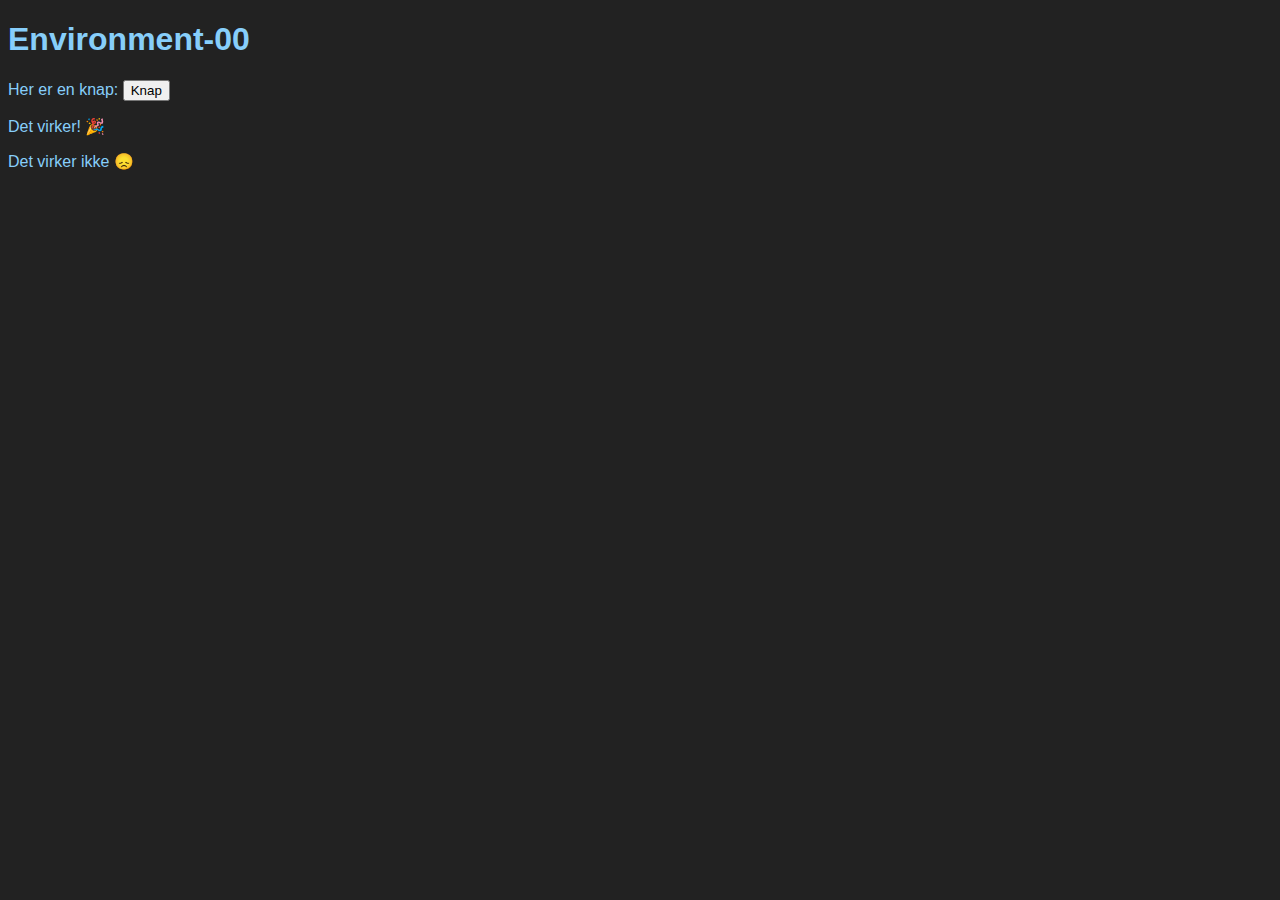
<file: environments/environment-00/index.html>
<!DOCTYPE html>
<html lang="en">
<head>
    <meta charset="UTF-8">
    <meta http-equiv="X-UA-Compatible" content="IE=edge">
    <meta name="viewport" content="width=device-width, initial-scale=1.0">
    <title>Environment-01</title>
    <link rel="stylesheet" href="style.css">
    <link rel="shortcut icon" href="#" type="image/x-icon">
</head>
<body>
    <h1>Environment-00</h1>

    <p id="btn-tekst">Her er en knap: <button id="btn-knap">Knap</button></p>
    <p id="result_success">Det virker! 🎉</p>
    <p id="result_failure">Det virker ikke 😞</p>

    
    <script src="script.js"></script>
</body>
</html>
</file>
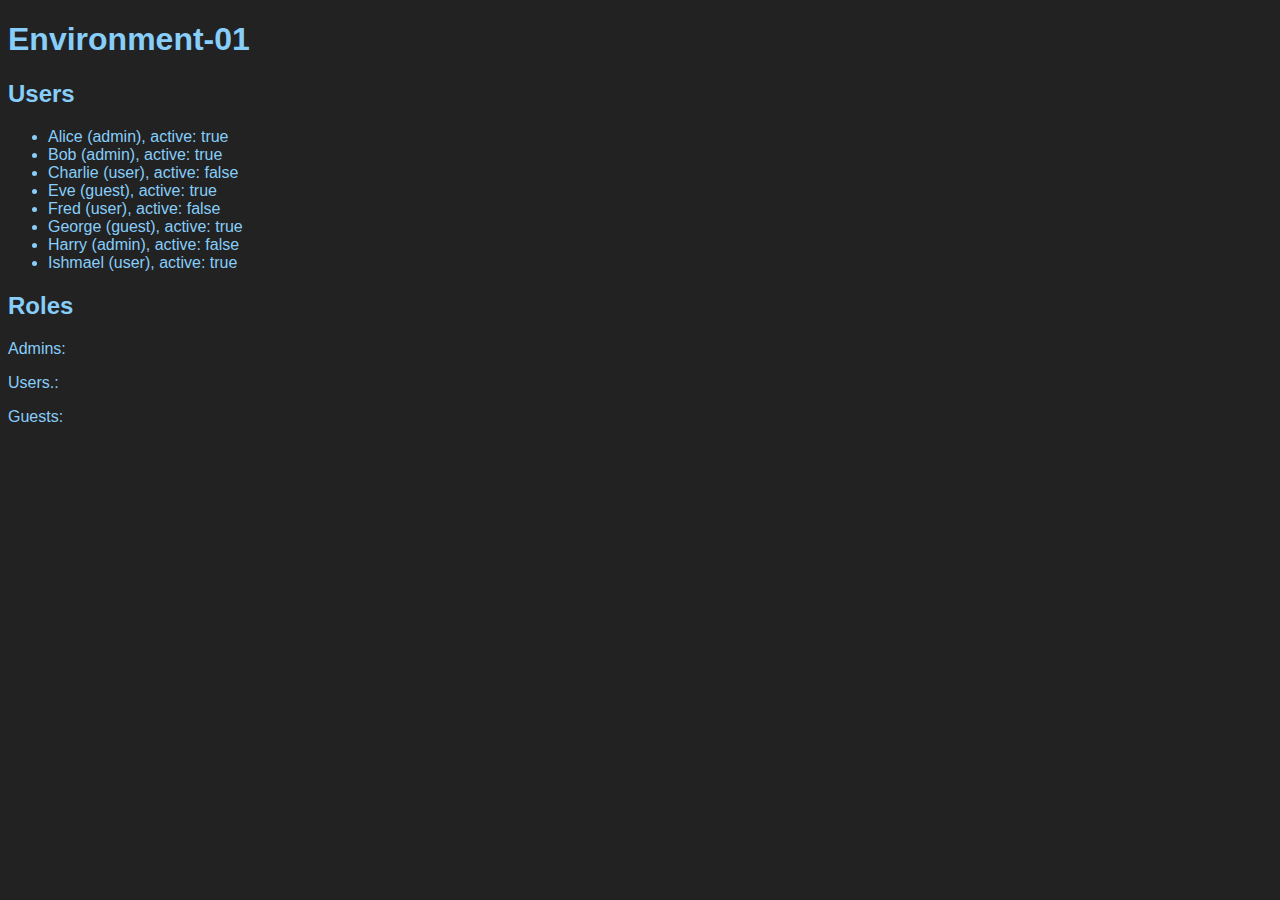
<file: environments/environment-01/index.html>
<!DOCTYPE html>
<html lang="en">
<head>
    <meta charset="UTF-8">
    <meta http-equiv="X-UA-Compatible" content="IE=edge">
    <meta name="viewport" content="width=device-width, initial-scale=1.0">
    <title>Environment-01</title>
    <link rel="stylesheet" href="style.css">
    <link rel="shortcut icon" href="#" type="image/x-icon">
</head>
<body>
    <h1>Environment-01</h1>
    
    <h2>Users</h2>
    <ul id="userlist"></ul>

    <h2>Roles</h2>
    <p>Admins: <span id="admin-count"></span></p>
    <p>Users.: <span id="user-count"></span></p>
    <p>Guests: <span id="guest-count"></span></p>

    <script src="script.js"></script>
</body>
</html>
</file>
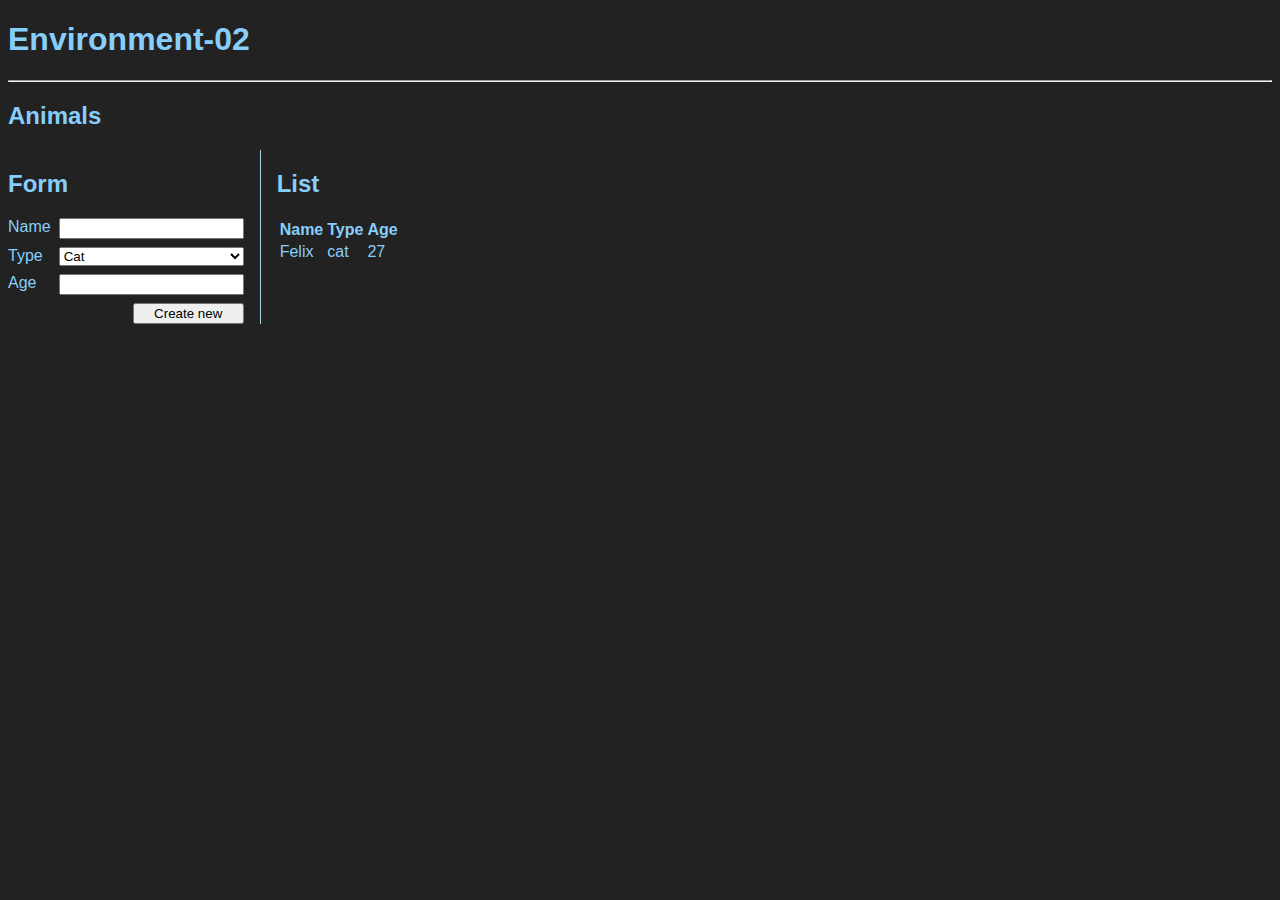
<file: environments/environment-02/index.html>
<!DOCTYPE html>
<html lang="en">
    <head>
        <meta charset="UTF-8" />
        <meta http-equiv="X-UA-Compatible" content="IE=edge" />
        <meta name="viewport" content="width=device-width, initial-scale=1.0" />
        <title>Environment-01</title>
        <link rel="stylesheet" href="style.css" />
        <link rel="shortcut icon" href="#" type="image/x-icon" />
    </head>
    <body>
        <h1>Environment-02</h1>
        <hr />
        <h2>Animals</h2>

        <main>
            <div id="form-container">
                <h2>Form</h2>
                <form id="create-form" action="">
                    <label for="animal-name">Name</label>
                    <input type="text" id="animal-name" name="animal-name" />
                    <label for="animal-type">Type</label>
                    <select name="animal-type" id="animal-type">
                        <option value="cat">Cat</option>
                        <option value="dog">Dog</option>
                        <option value="horse">Horse</option>
                        <option value="dragon">Dragon</option>
                    </select>
                    <label for="animal-name">Age</label>
                    <input type="number" id="animal-age" name="animal-age" />
                    <input type="submit" value="Create new" />
                </form>
            </div>
            <div id="list-container">
                <h2>List</h2>

                <table>
                    <thead>
                        <tr>
                            <th>Name</th>
                            <th>Type</th>
                            <th>Age</th>
                        </tr>
                    </thead>
                    <tbody>
                        <tr>
                            <td>Felix</td>
                            <td>cat</td>
                            <td>27</td>
                        </tr>
                    </tbody>
                </table>
            </div>
        </main>

        <script src="script.js"></script>
    </body>
</html>
</file>
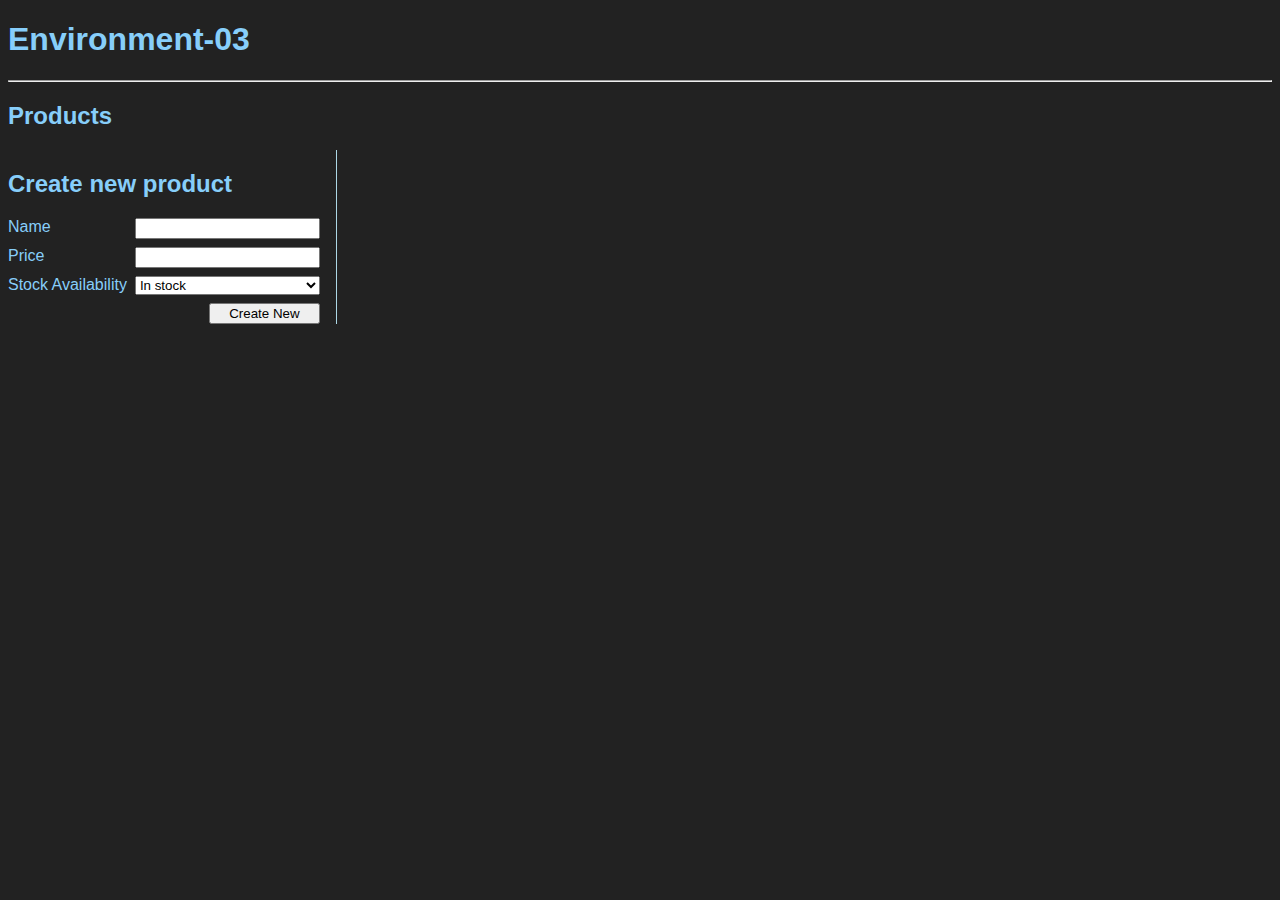
<file: environments/environment-03/index.html>
<!DOCTYPE html>
<html lang="en">

<head>
    <meta charset="UTF-8" />
    <meta http-equiv="X-UA-Compatible" content="IE=edge" />
    <meta name="viewport" content="width=device-width, initial-scale=1.0" />
    <title>Environment-03</title>
    <link rel="stylesheet" href="style.css" />
    <link rel="shortcut icon" href="#" type="image/x-icon" />
</head>

<body>
    <h1>Environment-03</h1>
    <hr />
    <h2>Products</h2>

    <main>
        <section id="form-container">
            <h2>Create new product</h2>
            <form id="create-form" action="">
                <label for="product-name">Name</label>
                <input type="text" name="name" />

                <label for="product-price">Price</label>
                <input type="number" name="price" />

                <label for="stock">Stock Availability</label>
                <select name="stock">
                    <option value="true">In stock</option>
                    <option value="false">Out of stock</option>
                </select>
                <button>Create New</button>
            </form>
        </section>
        <section id="list-container"></section>
    </main>

    <script src="script.js"></script>
</body>

</html>
</file>
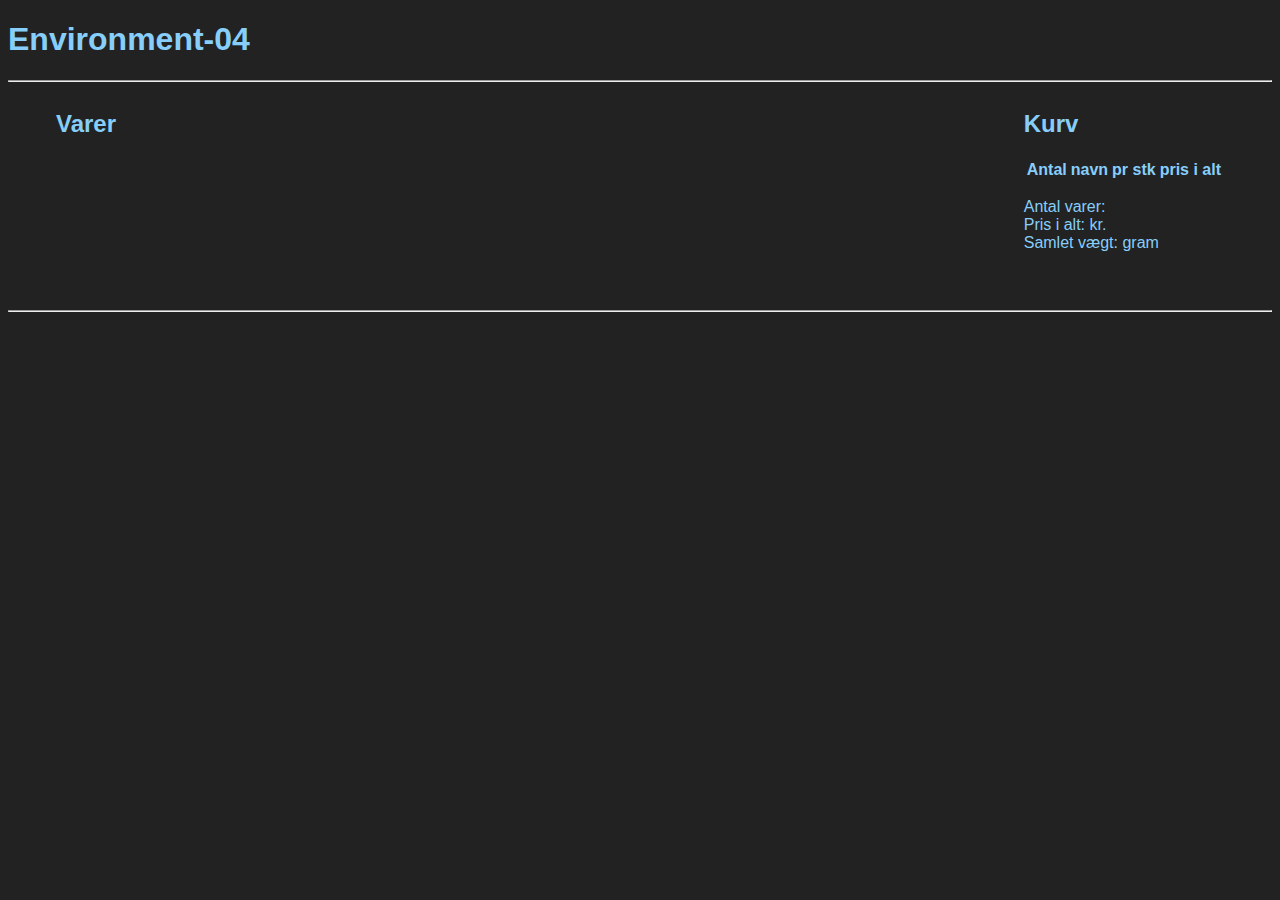
<file: environments/environment-04/index.html>
<!DOCTYPE html>
<html lang="en">
  <head>
    <meta charset="UTF-8" />
    <meta http-equiv="X-UA-Compatible" content="IE=edge" />
    <meta name="viewport" content="width=device-width, initial-scale=1.0" />
    <title>Environment-03</title>
    <link rel="stylesheet" href="style.css" />
    <link rel="shortcut icon" href="#" type="image/x-icon" />
  </head>

  <body>
    <h1>Environment-04</h1>
    <hr />
    <main>
      <section id="products">
        <h2>Varer</h2>
        <!-- <article>
               <h3>NAME</h3>
               <p>vægt: WEIGHT g</p>
               <p>pris: PRICE,-</p>
               <button>Læg i kurv</button>
            </article>
            -->
      </section>
      <section id="basket">
        <h2>Kurv</h2>
        <table>
          <thead>
            <tr>
              <th>Antal</th>
              <th>navn</th>
              <th>pr stk</th>
              <th>pris i alt</th>
            </tr>
          </thead>
          <tbody>
            <!-- <tr>
              <td><input type="number" value="1" /></td>
              <td>Sæby makrel i tomat</td>
              <td>6,-</td>
              <td>6,-</td>
            </tr> -->
          </tbody>
        </table>
        <p>
          Antal varer: <span id="total-count"></span><br />
          Pris i alt: <span id="total-price"></span> kr.<br />
          Samlet vægt: <span id="total-weight"></span> gram<br />
        </p>

        <p class="warning">Advarsel: overvægt!</p>
      </section>
    </main>

    <hr />

    <script src="script.js"></script>
  </body>
</html>
</file>
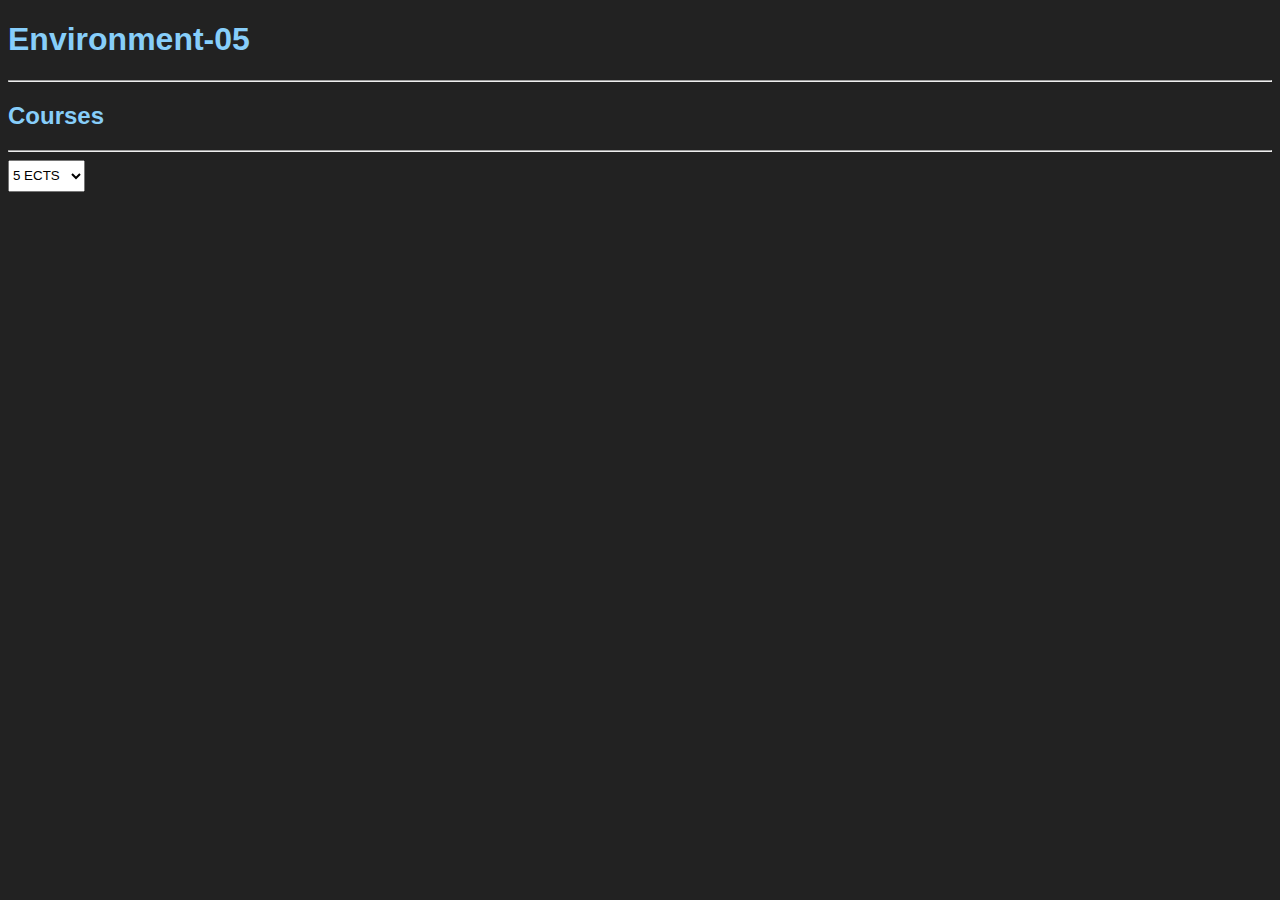
<file: environments/environment-05/index.html>
<!DOCTYPE html>
<html lang="en">

<head>
    <meta charset="UTF-8" />
    <meta http-equiv="X-UA-Compatible" content="IE=edge" />
    <meta name="viewport" content="width=device-width, initial-scale=1.0" />
    <title>Environment-05</title>
    <link rel="stylesheet" href="style.css" />
    <link rel="shortcut icon" href="#" type="image/x-icon" />
</head>

<body>
    <header>
        <h1>Environment-05</h1>
        <hr />
        <h2>Courses</h2>
        <hr />
    </header>

    <main>
        <select id="select-filter-ects">
            <option value="5">5 ECTS</option>
            <option value="10">10 ECTS</option>
            <option value="15">15 ECTS</option>
            <option value="20">20 ECTS</option>
        </select>

        <ul id="courses-list"></ul>
    </main>

    <script src="script.js"></script>
</body>

</html>
</file>
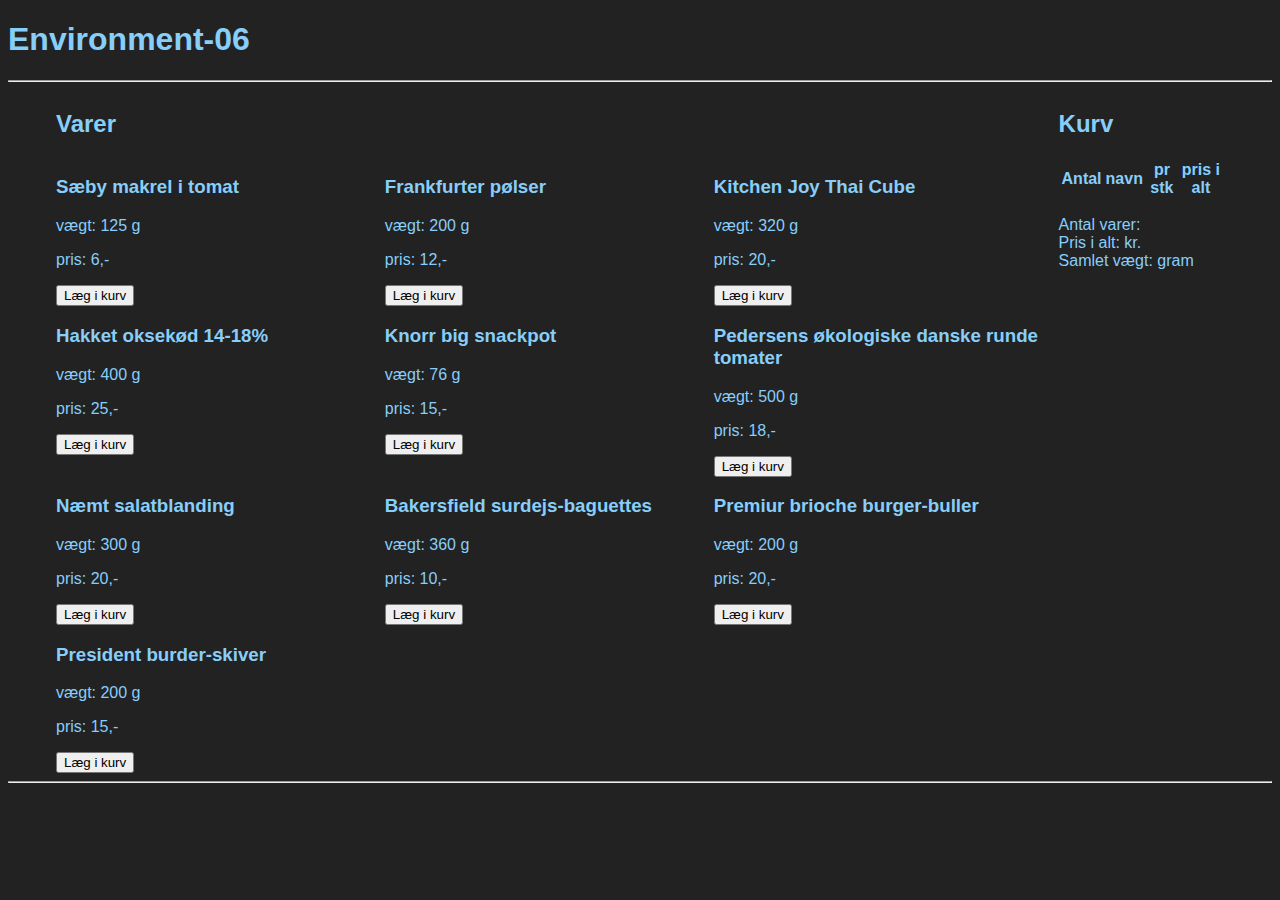
<file: environments/environment-06/index.html>
<!DOCTYPE html>
<html lang="en">
  <head>
    <meta charset="UTF-8" />
    <meta http-equiv="X-UA-Compatible" content="IE=edge" />
    <meta name="viewport" content="width=device-width, initial-scale=1.0" />
    <title>Environment-06</title>
    <link rel="stylesheet" href="style.css" />
    <link rel="shortcut icon" href="#" type="image/x-icon" />
  </head>

  <body>
    <h1>Environment-06</h1>
    <hr />
    <main>
      <section id="products">
        <h2>Varer</h2>
        <!-- <article>
               <h3>NAME</h3>
               <p>vægt: WEIGHT g</p>
               <p>pris: PRICE,-</p>
               <button>Læg i kurv</button>
            </article>
            -->
      </section>
      <section id="basket">
        <h2>Kurv</h2>
        <table>
          <thead>
            <tr>
              <th>Antal</th>
              <th>navn</th>
              <th>pr stk</th>
              <th>pris i alt</th>
            </tr>
          </thead>
          <tbody>
            <!-- <tr>
              <td><input type="number" value="1" /></td>
              <td>Sæby makrel i tomat</td>
              <td>6,-</td>
              <td>6,-</td>
            </tr> -->
          </tbody>
        </table>
        <p>
          Antal varer: <span id="total-count"></span><br />
          Pris i alt: <span id="total-price"></span> kr.<br />
          Samlet vægt: <span id="total-weight"></span> gram<br />
        </p>

        <p class="warning">Advarsel: overvægt!</p>
      </section>
    </main>

    <hr />

    <script src="script.js"></script>
  </body>
</html>
</file>
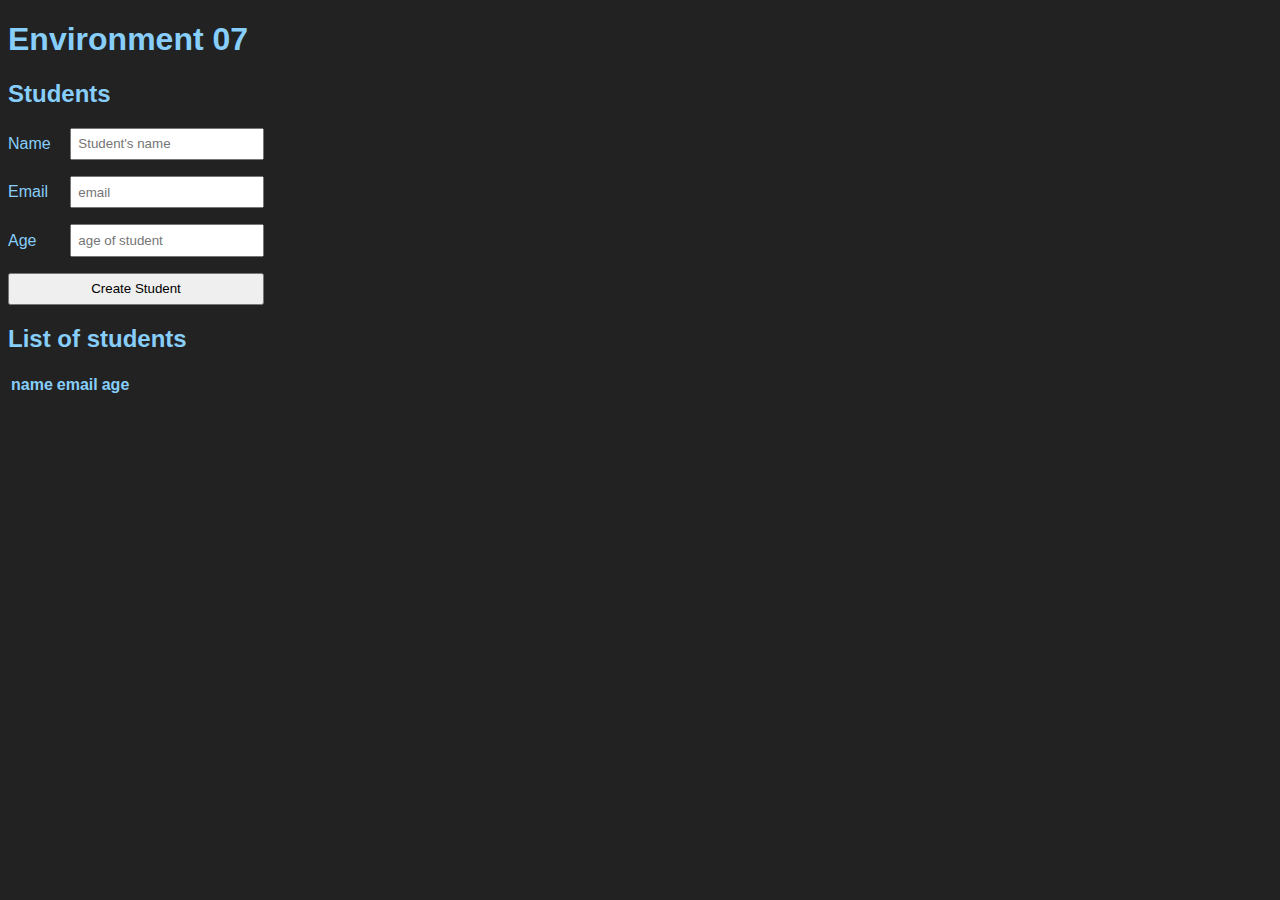
<file: environments/environment-07/index.html>
<!DOCTYPE html>
<html lang="en">
  <head>
    <meta charset="UTF-8" />
    <meta http-equiv="X-UA-Compatible" content="IE=edge" />
    <meta name="viewport" content="width=device-width, initial-scale=1.0" />
    <title>Environment 07</title>
    <link rel="stylesheet" href="style.css" />
  </head>

  <body>
    <header>
      <h1>Environment 07</h1>
    </header>
    <main>
      <h2>Students</h2>
      <form id="create-student-form">
        <label for="name">Name</label>
        <input type="text" id="name" name="name" placeholder="Student's name" />

        <label for="email">Email</label>
        <input type="email" id="email" name="email" placeholder="email" />

        <label for="age">Age</label>
        <input type="number" id="age" name="age" placeholder="age of student" />

        <button>Create Student</button>
      </form>

      <h2>List of students</h2>
      <table>
        <thead>
          <tr>
            <th>name</th>
            <th>email</th>
            <th>age</th>
          </tr>
        </thead>
        <tbody id="students-table-body">
          <!-- 
          <tr>
            <td>student.name</td>
            <td>student.email</td>
            <td>student.age</td>
          </tr>
        --></tbody>
      </table>
    </main>
    <script src="script.js"></script>
  </body>
</html>
</file>
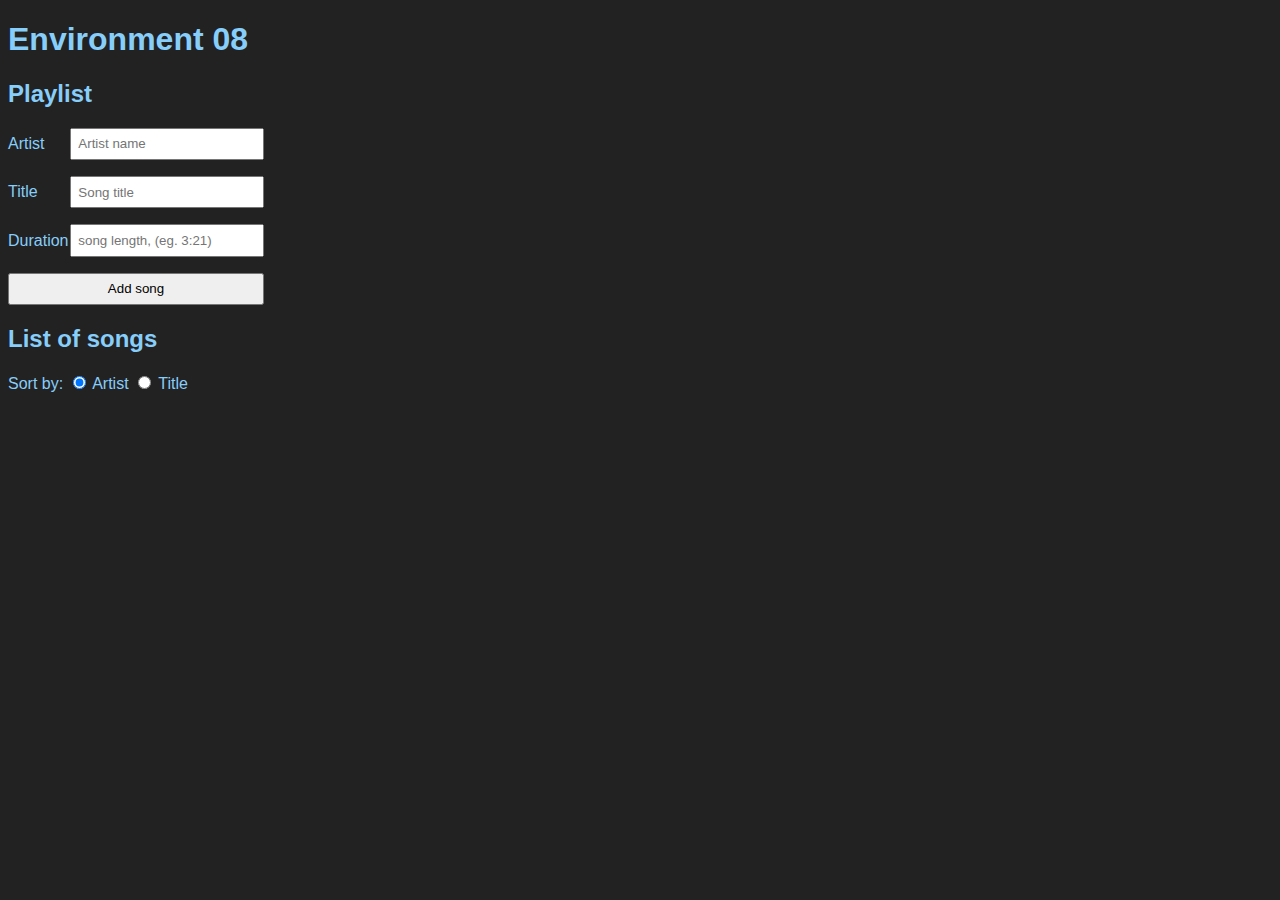
<file: environments/environment-08/index.html>
<!DOCTYPE html>
<html lang="en">

<head>
  <meta charset="UTF-8" />
  <meta http-equiv="X-UA-Compatible" content="IE=edge" />
  <meta name="viewport" content="width=device-width, initial-scale=1.0" />
  <title>Environment 08</title>
  <link rel="stylesheet" href="style.css" />
</head>

<body>
  <header>
    <h1>Environment 08</h1>
  </header>
  <main>
    <h2>Playlist</h2>
    <form id="add-song-form">
      <label for="name">Artist</label>
      <input type="text" id="name" name="name" placeholder="Artist name" />

      <label for="title">Title</label>
      <input type="text" id="title" name="title" placeholder="Song title" />

      <label for="duration">Duration</label>
      <input type="text" id="duration" name="duration" placeholder="song length, (eg. 3:21)"
        pattern="[0-9]{1,2}:[0-9]{2}" />

      <button>Add song</button>
    </form>

    <h2>List of songs</h2>
    <form id="sort-songs-form">
      Sort by:
      <label><input type="radio" name="sortby" value="artist" id="sort-artist" checked> Artist</label>
      <label><input type="radio" name="sortby" value="title" id="sort-title"> Title</label>
    </form>
    <ul id="songlist">
      <!-- <li>ARTIST: TITLE (DURATION)</li> -->
    </ul>

  </main>
  <script src="script.js"></script>
</body>

</html>
</file>
<file: environments/environment-00/style.css>
body {
    font-family: Arial, Helvetica, sans-serif;
    background-color: #222;
    color: lightskyblue
}

.hide {
    opacity: 0;
}

.show {
    animation: fade-in .5s ease-in 1 forwards;
}

@keyframes fade-in {
    0% {
        opacity: 0;
    }
    100% {
        opacity: 1;
    }
}
</file>
<file: environments/environment-01/style.css>
body {
    font-family: Arial, Helvetica, sans-serif;
    background-color: #222;
    color: lightskyblue
}
</file>
<file: environments/environment-02/style.css>
body {
    font-family: Arial, Helvetica, sans-serif;
    background-color: #222;
    color: lightskyblue
}

main {
    display: flex;
    gap: 1em;
}

#form-container form {
    display: grid;
    grid-template-columns: auto auto;
    gap: 8px;
}

#form-container form input[type=submit] {
    grid-column: 2;
    width: 60%;
    justify-self: end;
}

#list-container {
    border-left: 1px solid lightblue;
    padding-left: 1em;
}
</file>
<file: environments/environment-03/style.css>
body {
    font-family: Arial, Helvetica, sans-serif;
    background-color: #222;
    color: lightskyblue;
}

main {
    display: flex;
    gap: 1em;
}

#form-container form {
    display: grid;
    grid-template-columns: auto auto;
    gap: 8px;
}

#form-container form button {
    grid-column: 2;
    width: 60%;
    justify-self: end;
}

#list-container {
    border-left: 1px solid lightblue;
    padding-left: 1em;
}
</file>
<file: environments/environment-04/style.css>
body {
    font-family: Arial, Helvetica, sans-serif;
    background-color: #222;
    color: lightskyblue;
}

main {
    display: flex;
    gap: 1em;
    justify-content: space-between;
    margin: 0em 3em;
}

#products {
    display: grid;
    grid-template-columns: 1fr 1fr 1fr;
}

#products>h2 {
    grid-column: 1 / 4;
}

#basket table tbody td:nth-child(3),
#basket table tbody td:nth-child(4) {
    text-align: right;
}

#basket table tbody td input {
    max-width: 3em;
    text-align: right;
}

.warning {
    font-weight: bold;
    color: red;
    opacity: 0;
}

#form-container form {
    display: grid;
    grid-template-columns: auto auto;
    gap: 8px;
}

#form-container form button {
    grid-column: 2;
    width: 60%;
    justify-self: end;
}

#list-container {
    border-left: 1px solid lightblue;
    padding-left: 1em;
}
</file>
<file: environments/environment-05/style.css>
body {
    font-family: Arial, Helvetica, sans-serif;
    background-color: #222;
    color: lightskyblue;
}

main {
    display: flex;
    gap: 1em;
}
</file>
<file: environments/environment-06/style.css>
body {
    font-family: Arial, Helvetica, sans-serif;
    background-color: #222;
    color: lightskyblue;
}

main {
    display: flex;
    gap: 1em;
    justify-content: space-between;
    margin: 0em 3em;
}

#products {
    display: grid;
    grid-template-columns: 1fr 1fr 1fr;
}

#products>h2 {
    grid-column: 1 / 4;
}

#basket table tbody td:nth-child(3),
#basket table tbody td:nth-child(4) {
    text-align: right;
}

#basket table tbody td input {
    max-width: 3em;
    text-align: right;
}

.warning {
    font-weight: bold;
    color: red;
    opacity: 0;
}

#form-container form {
    display: grid;
    grid-template-columns: auto auto;
    gap: 8px;
}

#form-container form button {
    grid-column: 2;
    width: 60%;
    justify-self: end;
}

#list-container {
    border-left: 1px solid lightblue;
    padding-left: 1em;
}
</file>
<file: environments/environment-07/style.css>
body {
    font-family: Arial, Helvetica, sans-serif;
    background-color: #222;
    color: lightskyblue;
}

form {
    display: grid;
    grid-template-columns: 1fr 1fr;
    gap: 1em 0em;
    max-width: 16em;
    align-items: center;
}

form button {
    grid-column: 1 / 3;
}

button,
input {
    padding: 0.5em;
}
</file>
<file: environments/environment-08/style.css>
body {
    font-family: Arial, Helvetica, sans-serif;
    background-color: #222;
    color: lightskyblue;
}

form#add-song-form {
    display: grid;
    grid-template-columns: 1fr 1fr;
    gap: 1em 0em;
    max-width: 16em;
    align-items: center;
}

form button {
    grid-column: 1 / 3;
}

button,
input {
    padding: 0.5em;
}
</file>
